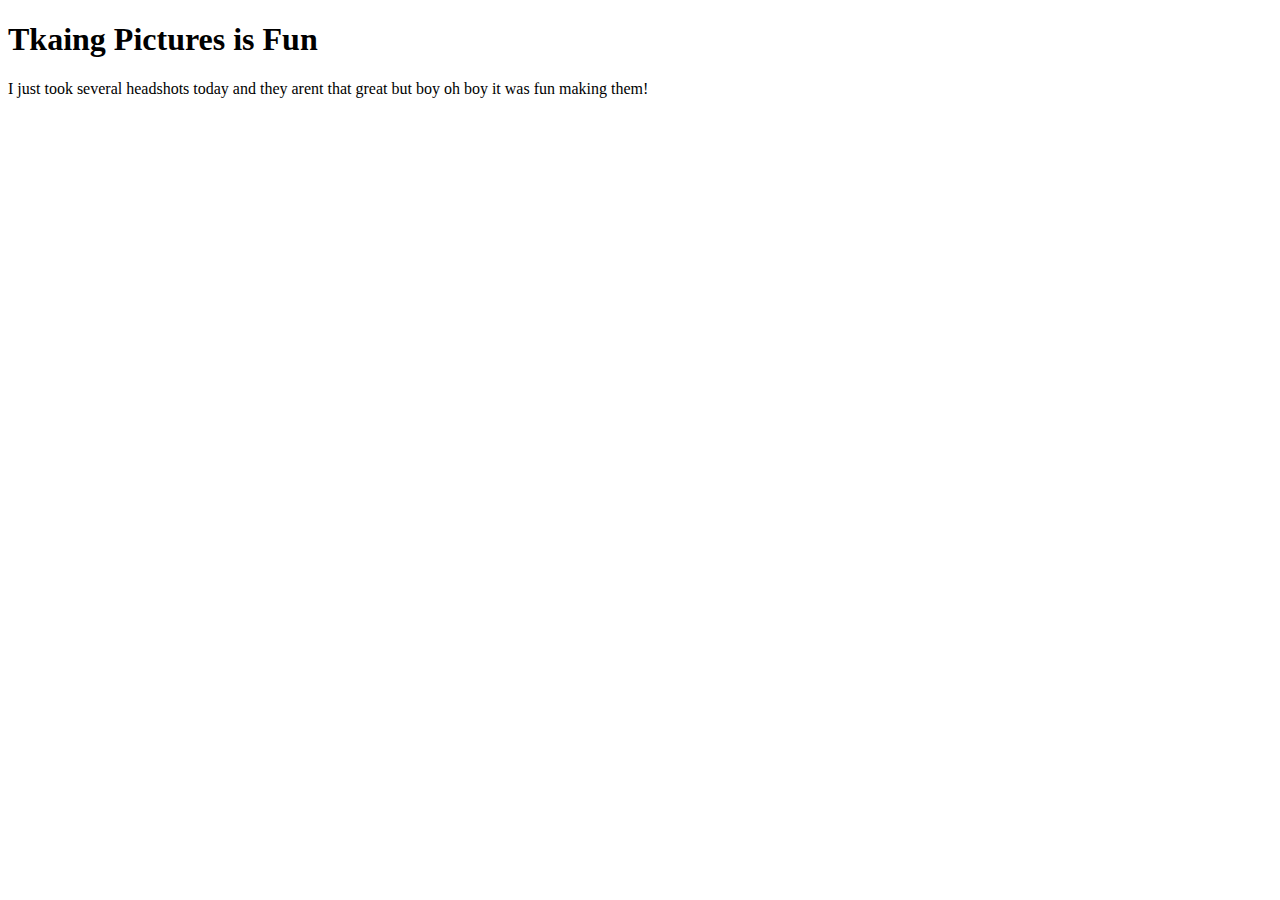
<file: blog/pictures.html>
<!DOCTYPE html>
<html lang="en">
<head>
    <meta charset="UTF-8">
    <meta http-equiv="X-UA-Compatible" content="IE=edge">
    <meta name="viewport" content="width=device-width, initial-scale=1.0">
    <title>Taking pictures is fun</title>
</head>
<body>
    <h1>Tkaing Pictures is Fun</h1>
    <p>I just took several headshots today and they arent that great but boy oh boy it was fun making them!</p>
</body>
</html>
</file>
